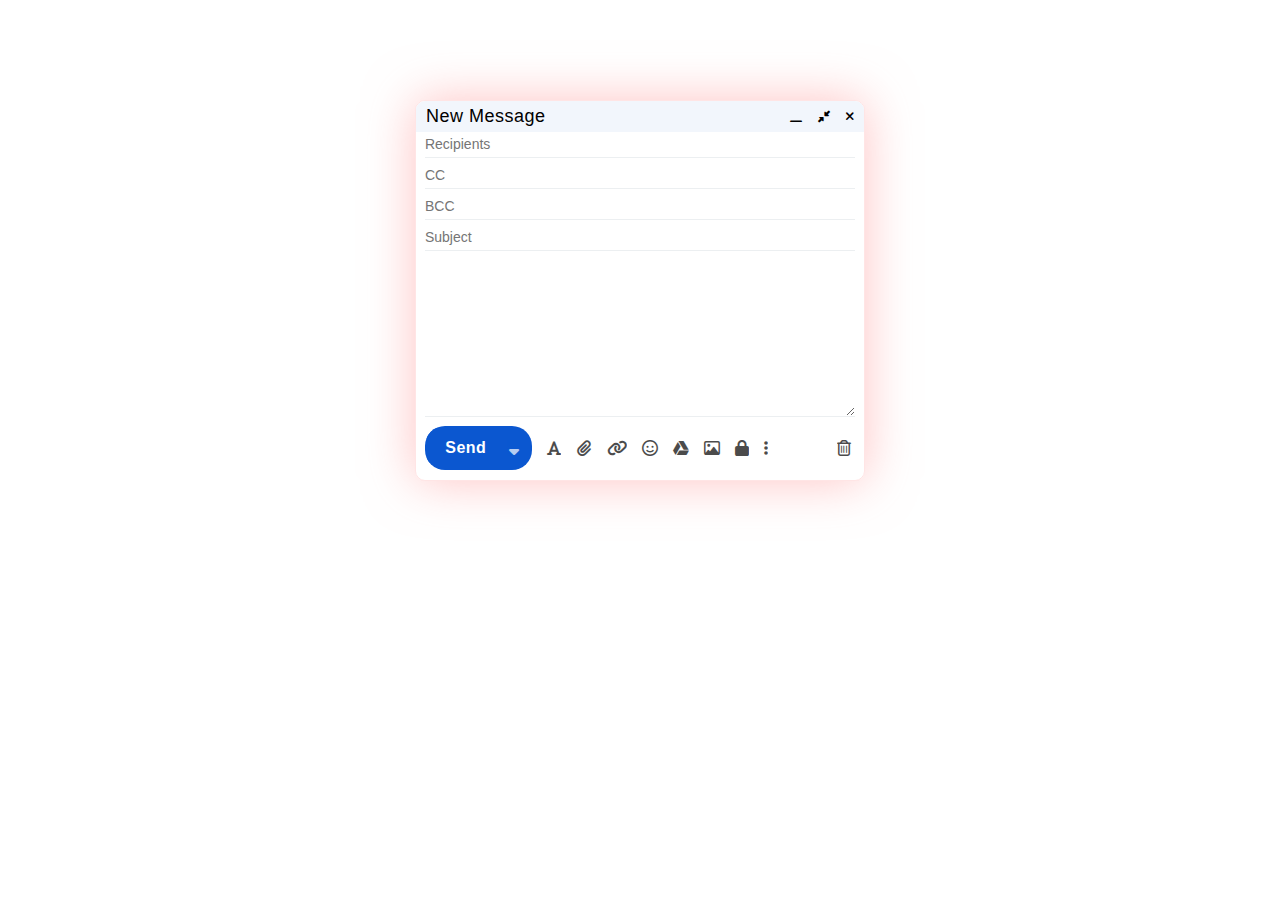
<file: index.html>
<!DOCTYPE html>
<html lang="en">
<head>
    <meta charset="UTF-8">
    <meta http-equiv="X-UA-Compatible" content="IE=edge">
    <meta name="viewport" content="width=device-width, initial-scale=1.0">
    <title>Form 4</title>
    <link rel="stylesheet" href="css/all.min.css">
    <link rel="stylesheet" href="css/style.css">
</head>
<body>
    <div class="form">
        <div class="header">
            <h3>New Message</h3>
            <div class="icon">
                <i class="fa-solid fa-window-minimize"></i>
                <i class="fa-solid fa-down-left-and-up-right-to-center"></i>
                <i class="fa-solid fa-xmark"></i>
            </div>
        </div>
        <form action="">
            <input type="email" placeholder="Recipients" name="email" required>
            <input type="email" placeholder="CC" name="cc" required>
            <input type="email" placeholder="BCC" name="bcc" required>
            <input type="text" placeholder="Subject" name="sub" required>
            <textarea name="" id="" cols="30" rows="10"></textarea>
            <div class="last">
                <div class="send">
                    <input type="submit" value="Send">
                    <i class="fa-solid fa-sort-down"></i>
                </div>
                <div class="icon_1">
                    <i class="fa-solid fa-font"></i>
                    <i class="fa-solid fa-paperclip"></i>
                    <i class="fa-solid fa-link"></i>
                    <i class="fa-regular fa-face-smile"></i>
                    <i class="fa-brands fa-google-drive"></i>
                    <i class="fa-regular fa-image"></i>
                    <i class="fa-solid fa-lock"></i>
                    <i class="fa-solid fa-ellipsis-vertical"></i>
                </div>
                <i class="fa-regular fa-trash-can"></i>
            </div>
        </form>
    </div>
</body>
</html>
</file>
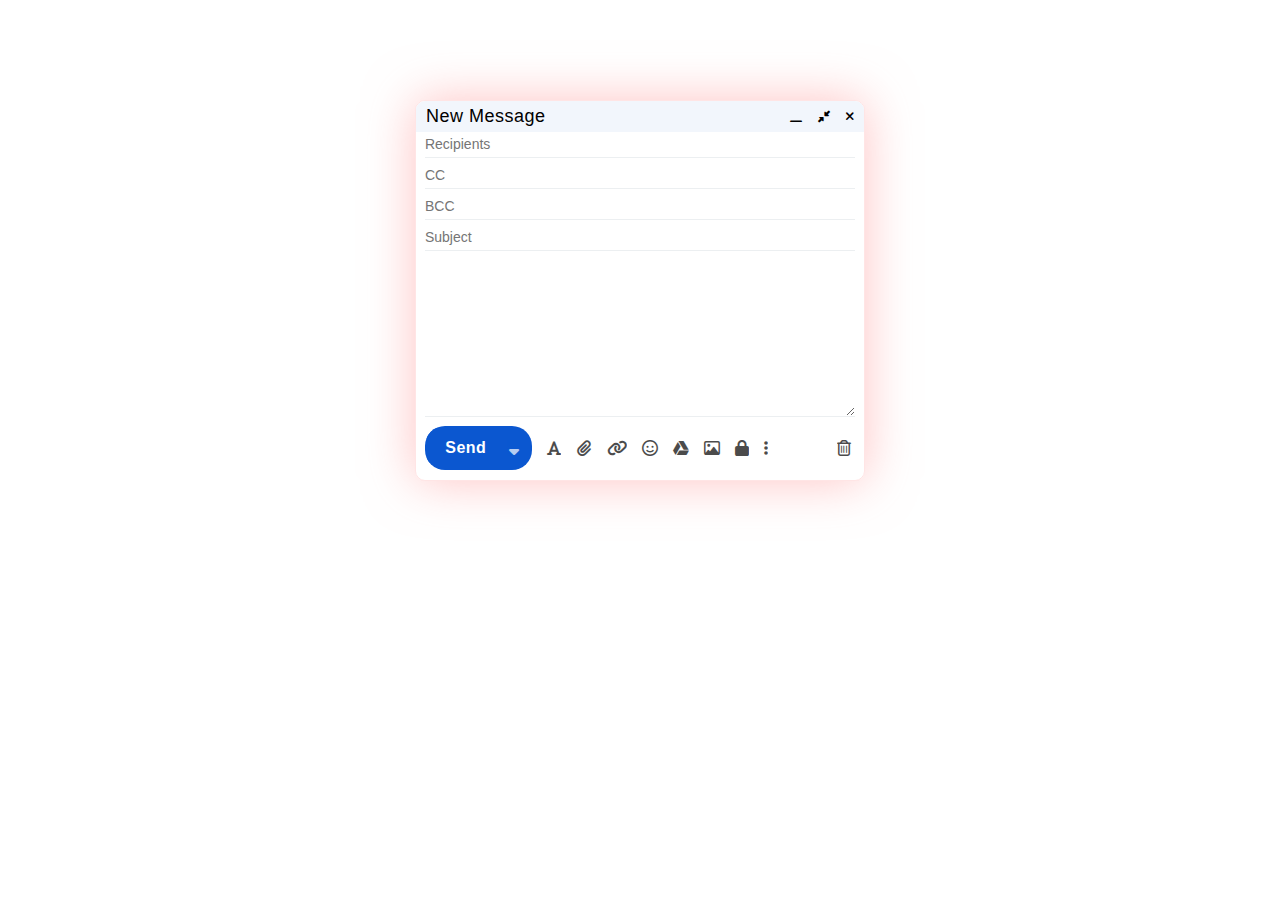
<file: indext.html>
<!DOCTYPE html>
<html lang="en">
<head>
    <meta charset="UTF-8">
    <meta http-equiv="X-UA-Compatible" content="IE=edge">
    <meta name="viewport" content="width=device-width, initial-scale=1.0">
    <title>Form 4</title>
    <link rel="stylesheet" href="css/all.min.css">
    <link rel="stylesheet" href="css/style.css">
</head>
<body>
    <div class="form">
        <div class="header">
            <h3>New Message</h3>
            <div class="icon">
                <i class="fa-solid fa-window-minimize"></i>
                <i class="fa-solid fa-down-left-and-up-right-to-center"></i>
                <i class="fa-solid fa-xmark"></i>
            </div>
        </div>
        <form action="">
            <input type="email" placeholder="Recipients" name="email" required>
            <input type="email" placeholder="CC" name="cc" required>
            <input type="email" placeholder="BCC" name="bcc" required>
            <input type="text" placeholder="Subject" name="sub" required>
            <textarea name="" id="" cols="30" rows="10"></textarea>
            <div class="last">
                <div class="send">
                    <input type="submit" value="Send">
                    <i class="fa-solid fa-sort-down"></i>
                </div>
                <div class="icon_1">
                    <i class="fa-solid fa-font"></i>
                    <i class="fa-solid fa-paperclip"></i>
                    <i class="fa-solid fa-link"></i>
                    <i class="fa-regular fa-face-smile"></i>
                    <i class="fa-brands fa-google-drive"></i>
                    <i class="fa-regular fa-image"></i>
                    <i class="fa-solid fa-lock"></i>
                    <i class="fa-solid fa-ellipsis-vertical"></i>
                </div>
                <i class="fa-regular fa-trash-can"></i>
            </div>
        </form>
    </div>
</body>
</html>
</file>
<file: css/style.css>
*{
    padding: 0;
    margin: 0;
    box-sizing: border-box;
    font-family:'Segoe UI', Tahoma, Geneva, Verdana, sans-serif;
}
.form{
    width: 450px;
    margin: auto;
    margin-top: 100px;
    box-shadow: 0px 0px 50px 0px rgb(255 170 170 / 70%);
    border: 0.1px solid rgb(255 170 170 / 30%);
    border-radius: 10px;
    overflow: hidden;
    padding-bottom: 10px;
}
.form .header{
    display: flex;
    justify-content: space-between;
    width: 100%;
    padding: 5px 10px;
    background-color: #f2f6fc;
}
.form .header h3{
    font-size: 18px;
    letter-spacing: 0.5px;
    font-weight: 500;
}
.form .header .icon{
    display: flex;
    justify-content: space-between;
    align-items: center;
    flex-wrap: nowrap;
    width: 15%;
}
.form .header .icon i{
    font-size: 12px;
    cursor: pointer;
}
.form form{
    width: 96%;
    margin: auto;
}
.form form input,
.form form textarea{
    width: 100%;
    border: none;
    border-bottom: 1px solid #eceff1;
    padding: 5px 0;
    margin-bottom: 5px;
}
.form form input:focus,
.form form textarea:focus{
    outline: none;
}
.form form input::placeholder{
    padding: 5px 0;
    font-size: 14px;
}
.form form .last{
    display: flex;
    justify-content: space-between;
    align-items: center;
    width: 100%;
}
.form form .last .send{
    display: flex;
    justify-content: space-between;
    align-items: center;
    background-color: #0b57d0;
    overflow: hidden;
    border-radius: 20px;
    padding: 2px;
    width: 25%;
}
.form form .last .send:hover{
    box-shadow: 0px 0px 5px #0b57d0;
}
.form form .last .send input[type="submit"]{
    background: #0b57d0;
    color: #fff;
    font-weight: 600;
    letter-spacing: 0.5px;
    font-size: 16px;
    width: 75%;
    height: 35px;
    cursor: pointer;
    border: none;
    line-height: 1.9;
}
.form form .last .send i:nth-of-type(1){
    background: none;
}
.form form .last .send i{
    width: 25%;
    display: flex;
    justify-content: space-between;
    height: 22px;
    color: #fff;
    cursor: pointer;
}
.form form .last .icon_1{
    display: flex;
    justify-content: flex-start;
    align-items: center;
    width: 65%;
}
.form form .last .icon_1 i{
    margin-right: 7px;
    cursor: pointer;
    padding: 3px 4px;
    opacity: 0.7;
}
.form form .last .icon_1 i:hover{
    background-color: #eceff1;
}
.form form .last i{
    cursor: pointer;
    padding: 3px 4px;
    opacity: 0.7;
}
.form form .last i:hover{
    background-color: #eceff1;
    opacity: 1;
}
</file>
